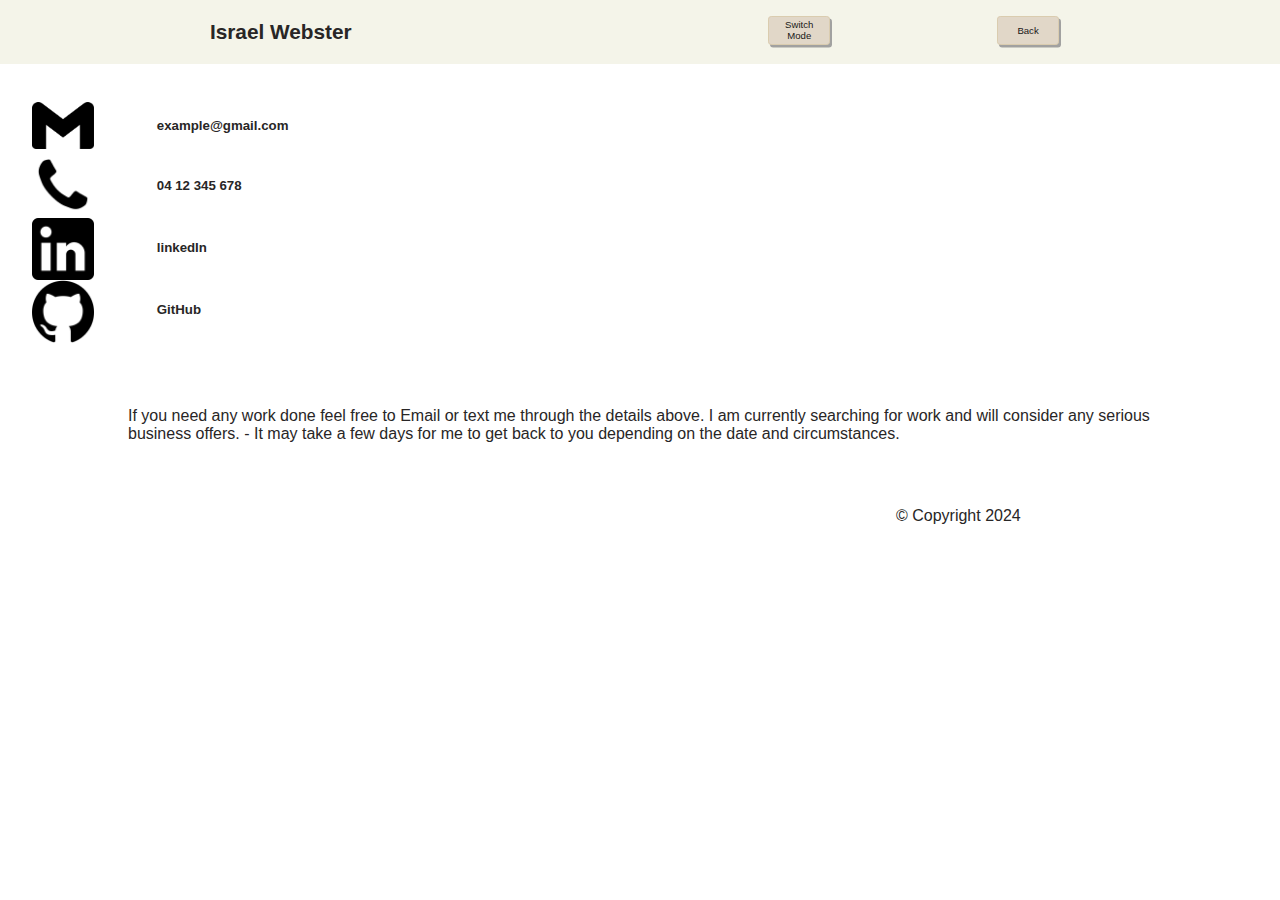
<file: contact.html>
<!DOCTYPE html>
<html lang="en">
<head>
    <meta charset="UTF-8">
    <meta name="viewport" content="width=device-width, initial-scale=1.0">
    <title>Document</title>
    <link rel="stylesheet" href="./Resources/styles.css">
</head>
<body>

    <div id="nav-bar2">
        <h3>Israel Webster</h3>
        <ul id="nav-right">
            <div class="button-top">
                <button class="contact-button nav-button" onclick="myFunction()">Switch Mode</button>
                <a class="contact-button mode-switch" href="./index.html"><button class="contact-button nav-button">Back</button></a>
            </div>        
        </ul>
    </div>

    <div id="contact-details">
        <div>
            <img src="./Resources/images/Gmail-icon.png" alt="Gmail Logo"> 
            <h5>example@gmail.com</h5>                       
        </div>
        <div>
            <img src="./Resources/images/Phone-icon.webp" alt="Phone image">
            <h5>04 12 345 678</h5>            
        </div>
        <div>
            <img src="./Resources/images/Linkedin-icon.png" alt="Linked-In Logo">
            <h5>linkedIn</h5>            
        </div>
        <div>
            <img src="./Resources/images/Github-icon.png" alt="GitHub Logo">
            <h5>GitHub</h5>            
        </div>
    </div>

    <div id="details">
        <p>If you need any work done feel free to Email or text me through the details above. I am currently searching for work and will consider any serious business offers. - It may take a few days for me to get back to you depending on the date and circumstances.</p>
    </div>

    <div id="copyright-container">
        <p id="copyright">&#169 Copyright 2024</p>        
    </div>
</body>
<script src="./Resources/script.js"></script>
</html>
</file>
<file: Resources/styles.css>
/* Global Styling */
:root { /* light mode*/
    --clr-modetext: rgb(40, 38, 38);
    --clr-navbar: rgb(244, 244, 233); 
    --clr-mainbody: rgb(255, 255, 255); 
    --clr-projects: rgb(223, 212, 197); 
    --clr-contactme: rgb(205, 194, 177); 
    --clr-skillsborder: rgb(90, 89, 87); 
    --clr-buttonhover: rgb(216, 200, 169); 
}

.dark-mode { /* dark mode */
    --clr-navbar: rgb(40, 39, 39);
    --clr-mainbody: rgb(51,51,51);
    --clr-projects: rgb(67, 67, 67);
    --clr-contactme:rgb(40, 39, 39);
    --clr-modetext: rgb(199, 199, 199);
    --clr-skillsborder: rgb(36, 35, 35);
    --clr-buttonhover: rgb(27, 27, 25); 
}

/* {
    border: dotted red 1px !important;
}*/

p, h1, h2, h3, h4, h5, h6, a, button {
    color: var(--clr-modetext);
    font-family: 'Gill Sans', 'Gill Sans MT', Calibri, 'Trebuchet MS', sans-serif;
}

body {
    margin: 0px;
    background-color: var(--clr-mainbody);
}

/* Navigation Section */
#nav-bar {
    display: flex;
    flex-wrap: nowrap;
    align-content: center;
    position: fixed;
    top: 0px;
    height: 4rem;
    width: 100%;
    margin: 0px;
    background-color: var(--clr-navbar);
}

#nav-bar button {
    border-radius: 0.2rem;
    background-size: cover;
    background-color: var(--clr-projects);
    font-size: 0.6rem;
    color: var(--clr-modetext);
    opacity: 0.9;
    cursor: pointer;
    width: 3.9rem;
    align-self: center;
    justify-self: center;
    height: 1.8rem;
    border: solid var(--clr-contactme) 1px;
    box-shadow: 2px 2.5px #999;
}

#nav-bar button:hover {
    background-color: var(--clr-buttonhover) !important;
}

#nav-bar button:active {
  box-shadow: 1px 2px #666;
  transform: translateY(1px);
}

input[type="range"]::-webkit-slider-thumb {
    -webkit-appearance: none;
    appearance: none; 
    height: 1.3rem;
    width: 1.3rem;
    background-image: url(./images/dark-theme-icon-512x512-185rlszm.png);
    background-size: cover;
    border-radius: 50%;
    border: none;
}
  
#nav-bar h3 {
    font-weight: 900;
    width: 30%;
    text-align: center;
    font-size: 1.3rem;
    margin: auto;
}

#nav-bar #nav-right {
    display: inline;
    list-style-type: none;
    width: 53%;
}

#nav-bar #nav-right li{
    display: inline;
    margin-right: 5%;
    float: right;
    width: auto;
    margin: 1.5%;
}

#nav-bar #nav-right li a {
    color: var(--clr-modetext);
}

/* About Me Section */

#about-me h5 {
    margin: 0.2rem;
}

 #about-me {
    display: flex;
    justify-items: center;
    margin-top: 4.9rem;
    margin-left: 0.6rem;
 }

 #image-container {
    max-width: 40%;
    display: flex;
    align-items: center;
 }
 
 #image-container img {
    width: 100%;
    height: min-content;
 }

 /* My Projects Section */

#my-projects #projects-container .projects-desc-box {
    height: 8rem;
    width: 100%;
}

#my-projects #projects-container .projects-desc-box h5 {
    height: 6rem;
}

#my-projects #projects-container .HTML-logo {
    width: 70%;
    height: auto;
    object-fit: scale-down;
}

#projects-container .languages-used {
    max-width: 100%;
    display: flex;
    justify-content: space-evenly;
    gap: 80%;
    margin: auto;
}

#projects-container {
    display: flex;
    width: 100%;
    justify-content: space-around;
    text-align: center;
    flex-wrap: wrap;
    padding-bottom: 2rem;
}

#projects-container div{
    text-align: center;
    width: 30%;
}

#my-projects h2 {
    display: block;
    text-align: center;
    margin-top: 2rem;
    padding-top: 2rem;
}

#my-projects {
    text-align: center;
    background-color: var(--clr-projects);
    width: 100%;
}
#my-projects img {
    width: 85%;
}

#my-projects h3 {
    color: var(--clr-modetext);
    font-size: 105%;
    font-weight: 900;
}

/* My Skills Section */

#my-skills .html-logo {
    width: 33%;
    height: auto;
    object-fit: scale-down;
}

#my-skills .javascript-logo {
    height: auto;
    object-fit: scale-down;
    width: 31%;
}

#my-skills .github-logo {
    height: auto;
    object-fit: scale-down;
    width: 32%;
}

#my-skills {
    padding-bottom: 2rem;
    border: solid var(--clr-skillsborder) 2px;
    margin-top: 3rem;
    margin-bottom: 3rem;
    margin-left: 2rem;
    margin-right: 2rem;
}

#my-skills #skills{
    display: flex;
    flex-wrap: wrap;
    justify-content: space-evenly;
}

#my-skills #skills div{
    width: 20%;
    display: flex;
    justify-content: space-evenly;
}

#my-skills #skills div h4{
    font-size: 0.7rem;
    text-align: center;
}

#my-skills div img{
    max-width: 40%;
    height: auto;
    object-fit: contain;
}

#my-skills #skills #js {
    margin-left: 0.5rem;
}

#my-skills #skills div #gh {
    margin-left: 0.2rem;
}

#my-skills h2 {
    text-align: center;
    margin-top: 1.75rem;
}

/* Contact Me Section */

#contact-me a {
    text-decoration: underline;
    color: var(--clr-modetext);
    font-size: 0.9rem;
    align-self: center;
}

#contact-me {
    max-width: 100%;
    margin-top: 1rem;
    padding-top: 0.6rem;
    padding-bottom: 0.6rem;
    padding-left: 2rem;
    padding-right: 2rem;
    background-color: var(--clr-contactme);
    display: flex;
    justify-content: space-between;
    align-content: center;
}

/* Contact Website Section */

/* Back Button Section */
.nav-button {
    width: 6rem;
    height: 3rem;
    text-align: center;
    border-radius: 3px;
    cursor: pointer;
    outline: none;
    border: solid black 1px;
    box-shadow: 2px 2.5px #999;
}

.nav-button a {
    color: var(--clr-modetext);
}

.nav-button:hover {
    background-color: var(--clr-buttonhover) !important;
}

.nav-button:active {
  box-shadow: 1px 2px #666;
  transform: translateY(1px);
}

.button-top {
    text-align: right;
    margin-right: 8%;
    display: flex;
    justify-content: space-evenly;
}

/* Contact Details Section */ 

#contact-details {
    margin-top: 6rem;
    margin-left: 2rem;

}

#contact-details div {
    display: flex;
    justify-content: left;
    align-content: center;
}

#contact-details div img {
    align-self: center;
    margin-right: 5%;
    max-width: 5%;
}

#copyright {
    margin-left: 70%;
}

/* Details Section */

#details {
    margin: 5% 10%
}

/* Contact Me Nav Section */

#nav-bar2 {
    display: flex;
    flex-wrap: nowrap;
    align-content: center;
    position: fixed;
    top: 0px;
    height: 4rem;
    width: 100%;
    margin: 0px;
    background-color: var(--clr-navbar);
}

#nav-bar2 button {
    border-radius: 0.2rem;
    background-size: cover;
    background-color: var(--clr-projects);
    font-size: 0.6rem;
    color: #000000;
    opacity: 0.9;
    cursor: pointer;
    width: 3.9rem;
    align-self: center;
    justify-self: center;
    height: 1.8rem;
    border: solid var(--clr-buttonhover) 1px;
    box-shadow: 2px 2.5px #999;
}

#nav-bar2 button:hover {
    background-color: var(--clr-buttonhover) !important;
}

#nav-bar2 button:active {
  box-shadow: 1px 2px #666;
  transform: translateY(1px);
}
  
#nav-bar2 h3 {
    font-weight: 900;
    width: 30%;
    text-align: center;
    font-size: 1.3rem;
    margin: auto;
}

#nav-bar2 #nav-right {
    display: inline;
    list-style-type: none;
    width: 53%;
}

#nav-bar2 #nav-right li{
    display: inline;
    margin-right: 5%;
    float: right;
    width: auto;
    margin: 1.5%;
}

#nav-bar2 #nav-right li a {
    color: var(--clr-modetext);
}

/* Media Queries */

@media only screen and (min-width: 2000px) {
    #my-projects #projects-container  {
        padding-bottom: 6rem !important;
    }
    body {
        background-color: aquamarine !important;
    }
}

@media only screen and (min-width: 1000px) {
    #my-projects #projects-container .projects-desc-box {
        height: 15rem;
    }
    #my-projects #projects-container .projects-desc-box div{
        width: 20% !important;
    }
}

@media only screen and (min-width: 750px) {
    #about-me #image-container img{
        max-width: 45%;
    }
    #about-me {
        display: flex;
    }
    #about-me #image-container {
        justify-content: center !important;
    }
    #my-projects #projects-container .projects-desc-box {
        height: 12rem !important;
    }
}

@media only screen and (min-width: 610px) {
    #image-container img{
        max-width: 75%;
    }
}

@media only screen and (min-width: 540px) and (max-width: 750px) {
    #my-projects #projects-container .projects-desc-box {
        height: 10rem !important;
    }
}

@media only screen and (max-width: 540px) {
    #nav-bar li {
        font-size: 0.85rem;
    }
    #nav-bar h3 {
        padding-left: 0.4rem;
        padding-right: 0.4rem;
    }
    #nav-bar #nav-right {
        padding: 0px;
    }
    #my-projects #projects-container .projects-desc-box {
        height: 9rem !important;
    }
    #copyright {
        margin-left: 6
        5%;
    }
  }

  @media only screen and (max-width: 460px) {
    #nav-bar #nav-right li {
        font-size: 1rem;
    }
    #nav-bar #nav-right {
        width: 39% !important;
        margin-right: 1rem;
    }
    #nav-bar {
        height: 5rem !important;
    }
    #my-projects #projects-container .projects-desc-box {
        height: 10rem !important;
        width: 100%;
    }
    
    #my-projects #projects-container .projects-desc-box h5 {
        height: 8rem !important;
    }
    #copyright {
        margin-left: 67%;
    }
  }

  @media only screen and (max-width: 370px) {
    #my-projects #projects-container .projects-desc-box {
        height: 10rem !important;
        width: 100%;
    }
    #my-projects #projects-container .projects-desc-box h5 {
        height: 8rem !important;
    }

    #my-projects #projects-container div {
        width: 16rem !important;
    }
    #my-projects #projects-container div .languages-used {
        max-width: 20%;
    }
    #my-projects #projects-container .projects-desc-box {
        height: 8rem !important;
        width: 100%;
    }
    
    #my-projects #projects-container .projects-desc-box h5 {
        height: 3rem !important;
  }

  #my-skills #skills div #js {
    margin-left: 0.2rem;
  }
  #copyright {
    margin-left: 61%;
  }
}

  @media only screen and (max-width: 360px) {
    #nav-bar #nav-right {
        width: 25% !important;
        margin-right: 1rem;
    }
    #nav-bar {
        height: 7.6rem !important;
    }
    #about-me {
        margin-top: 8rem !important;
    }
    #my-skills #skills h4 {
        display: none;
    }
    #my-skills #skills div img {
        width: 100%;
    }
    #my-skills #skills div {
        height: 2rem !important;
        width: 4rem !important;
    }
    #my-skills #skills #css-box-skills {
        height: 2rem !important;
        width: 4.9rem !important;
    }

    #my-skills #skills {
        justify-items: space-around !important;
        flex-wrap: nowrap !important;
    }
  }

  @media only screen and (max-width: 328px) {
    #about-me {
        margin-top: 5rem !important;
    }
    #nav-bar #nav-right li {
        font-size: 0.7rem;
    }
    #nav-bar #nav-right {
        width: 20% !important;
    }
    #nav-bar h3 {
        margin-left: 0.1rem !important;
        margin-right: 0.1rem !important;
    }
    #nav-bar {
        justify-content: space-between;
        height: 5.8rem !important;
    }
    #about-me h5 {
        font-size: 0.7rem;
    }
    #copyright {
        margin-left: 50%;
    }
  }

  @media only screen and (max-width: 310px) {
    #nav-bar #nav-right {
        width: 21% !important;
        flex-shrink: 0;
    }
    #nav-bar #mode-switch {
        width: 3rem;
        border-radius: 0.2rem;
        font-size: 0.5rem;
    }
    #my-skills #skills {
        flex-wrap: wrap !important;
    }
    #nav-bar2 #nav-right .button-top .contact-button {
        width: 65%;
    }
    #nav-bar2 #nav-right {
        margin-left: -1rem;
    }
  }

  @media only screen and (max-width: 278px) {
    #nav-bar #nav-right {
        margin-right: 0px;
    }
    #nav-bar {
        justify-content: space-around;
        height: 5.5rem !important;
    }
    #nav-bar #nav-right {
        width: 23% !important;
        flex-shrink: 0;
    }
    #about-me h5 {
        width: 90%;
    }
    #my-projects #projects-container div {
        width: 14rem !important;
    }
    #copyright {
        margin-left: 45%;
    }
  }

  @media only screen and (max-width: 254px) {
    #about-me {
        margin-top: 4rem !important;
    }
    #nav-bar h3 {
        font-size: 1rem !important;
        padding: 0px;
    }
    #nav-bar .non-important-nav {
        display: none !important;
    }
    #nav-bar #nav-right #nav-contact {
        border-radius: 0.1rem;
        width: 2.5rem;
        border: solid var(--clr-buttonhover) 1px;
        text-align: center;
    }
    #nav-bar #nav-right {
        display: flex !important;
        align-content: center;
        justify-content: center;
        height: 2rem;
    }
    #nav-bar {
        align-items: center;
        height: 4rem !important;
    }
    #about-me #image-container {
        display: none !important;
    }
    #my-projects #projects-container div {
        width: 11rem !important;
    }
    #my-projects #projects-container .projects-desc-box {
        height: 7rem !important;
        width: 100%;
    }
    
    #my-projects #projects-container .projects-desc-box h5 {
        height: 4rem !important;
    }
    #my-skills #skills {
        flex-direction: column !important;
        align-content: center !important;
        align-items: center;
    }
    #copyright {
        margin-left: 39%;
    }
    #nav-bar2 #nav-right {
        margin-left: -2rem;
    }
}
</file>
